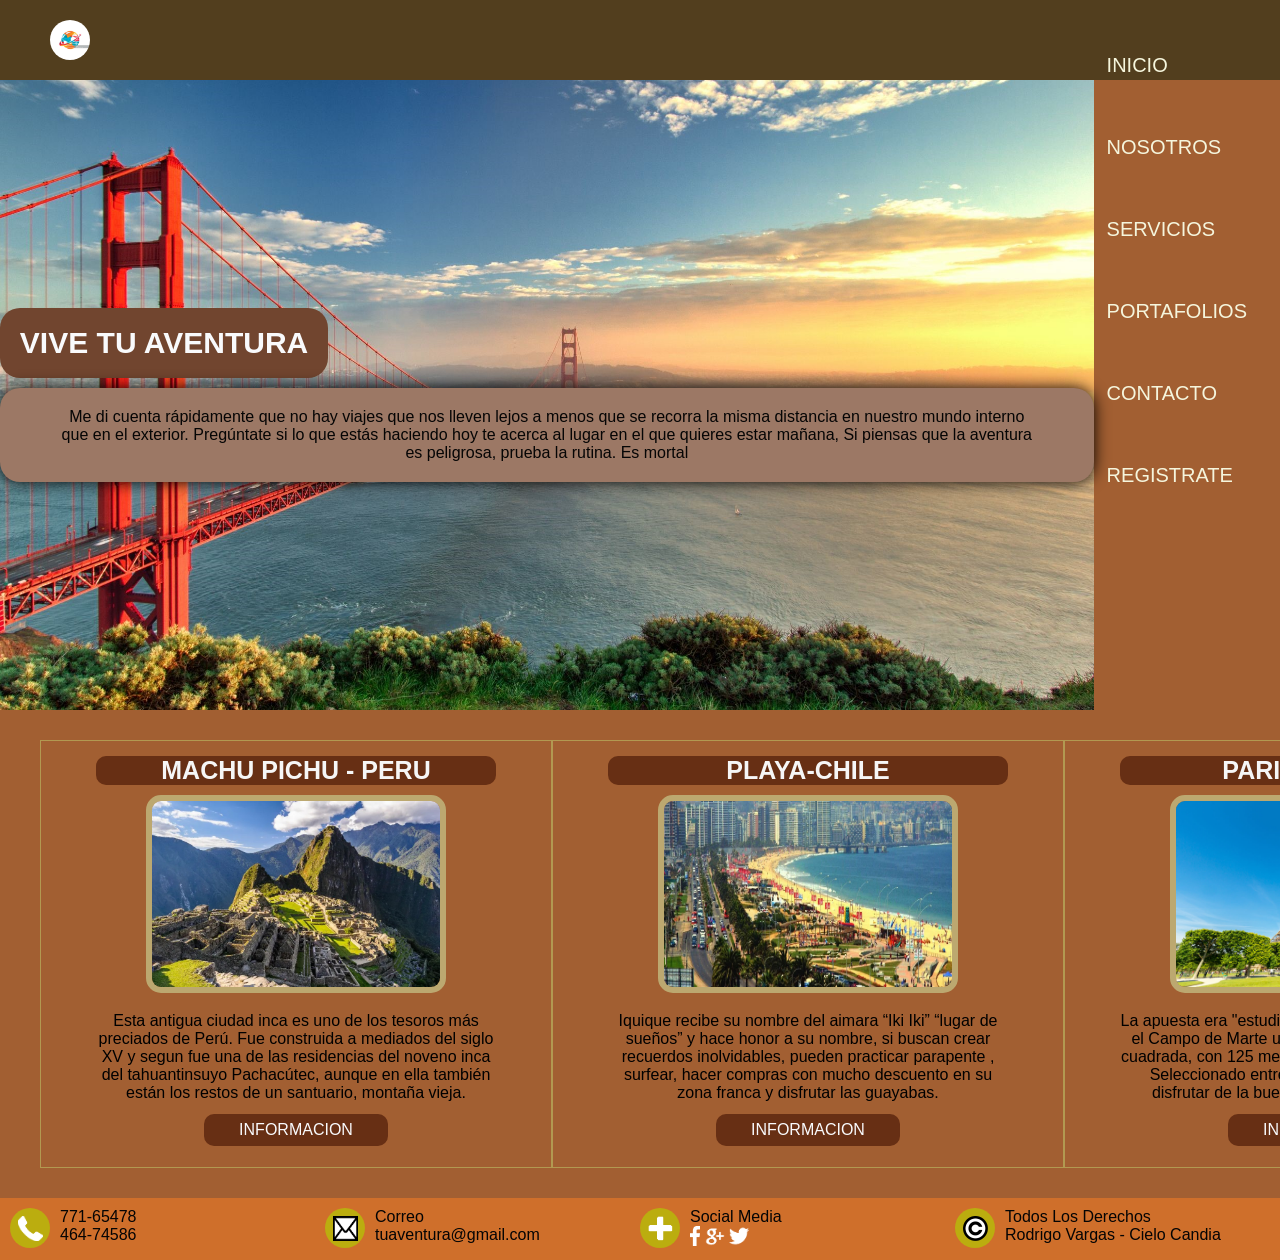
<file: index.html>
<!DOCTYPE html>
<html lang="en">
<head>
    <meta charset="UTF-8">
    <meta name="viewport" content="width=device-width, initial-scale=1.0">
    <link rel="stylesheet" href="estilos.css">
    <script src="codigo.js"></script>
    <title>TU AVENTURA</title>
</head>
<body>
   
  <nav>
    <input type="checkbox" id="check">
    <label for="check" class="checkbtn">
            <img src="images/menu.png" class="menu-icono" alt="">
    </label>
    <a href="#" class="enlase">
        <img src="images/logo_new.jpg" alt="" class="logo">
    </a>
    <ul >
        <li><a class="active" href="#">INICIO</a> </li>
        <li><a href="#">NOSOTROS</a>
        </li>
        <li><a href="#">SERVICIOS</a>
        </li>
        <li><a href="#">PORTAFOLIOS</a>
        </li>
        <li><a href="#">CONTACTO</a>
        </li>
        <li><a class="paginas" href="index_form.html">REGISTRATE</a>
        </li>
        
    </ul>
</nav>
  <header class="header">
    <div class="header-content container">
      <h1>VIVE TU AVENTURA</h1>
      <p>
        Me di cuenta rápidamente que no hay viajes que nos lleven lejos a menos
        que se recorra la misma distancia en nuestro mundo interno que en el exterior.
        Pregúntate si lo que estás haciendo hoy te acerca al lugar en el que quieres estar mañana,
        Si piensas que la aventura es peligrosa, prueba la rutina. Es mortal
      </p>
    </div>
  </header>

  <section class="blog container ">
    <div class="blog-content">
      <div class="blog-1">
        <h3>MACHU PICHU - PERU</h3>
        <img src="images/img_peru.jpg" alt="peru">
        <p>
          Esta antigua ciudad inca es uno de los tesoros más preciados de Perú. 
          Fue construida a mediados del siglo XV y segun fue una de las 
          residencias del noveno inca del tahuantinsuyo Pachacútec, aunque en 
          ella también están los restos de un santuario, montaña vieja.
        </p>
        <a href="#" class="btn-1">informacion</a>
      </div>

      <div class="blog-1">
        <h3>PLAYA-CHILE</h3>
        <img src="images/img_chile.jpg" alt="chile" class="cielito">
        <p>
          Iquique recibe su nombre del aimara “Iki Iki” “lugar de sueños” y hace honor 
          a su nombre, si buscan crear recuerdos inolvidables, pueden practicar parapente
          , surfear, hacer compras con mucho descuento en su zona franca  y disfrutar las
           guayabas.
        </p>
        <a href="#" class="btn-1">informacion</a>
      </div>

      <div class="blog-1">
        <h3>PARIS-FRANCIA</h3>
        <img src="images/img_paris.jpg" alt="paris">
        <p>
          La apuesta era "estudiar la posibilidad de levantar sobre el Campo de Marte 
          una torre de hierro, con una base cuadrada, con 125 metros de lado y 300
           metros de alto" Seleccionado entre 107 proyectos un lugar para disfrutar de la buena vista que ofrece este pais.
        </p>
        <a href="#" class="btn-1">informacion</a>
      </div>
    </div>
  </section>
  <footer>
    <div class="info">
      <div class="imagen">
        <img src="images/telefono.png" alt="">
      </div>
      <div class="texto">
        <p>771-65478</p>
        <p>464-74586</p>
      </div>
    </div>
    <div class="info">
      <div class="imagen">
        <img src="images/mail.png" alt="">
      </div>
      <div class="texto">
        <p>Correo</p>
        <p>tuaventura@gmail.com</p>
      </div>
    </div>
    <div class="info">
      <div class="imagen">
        <img src="images/plus.png" alt="">
      </div>
      <div class="texto">
        <p>Social Media</p>
        <div class="social">
          <a href="https://www.facebook.com/" target="_blank"><img src="images/facebook.png" alt=""></a>
          <a href=""><img src="images/gplus.png" alt=""></a>
          <a href=""><img src="images/tweeter.png" alt=""></a>
        </div>
      </div>
    </div>
    <div class="info">
      <div class="imagen">
        <img src="images/copyright.png" alt="">
      </div>
      <div class="texto">
        <p>Todos Los Derechos</p>
        <p>Rodrigo Vargas - Cielo Candia</p>
      </div>
    </div>
  </footer>
</body>
</html>
</file>
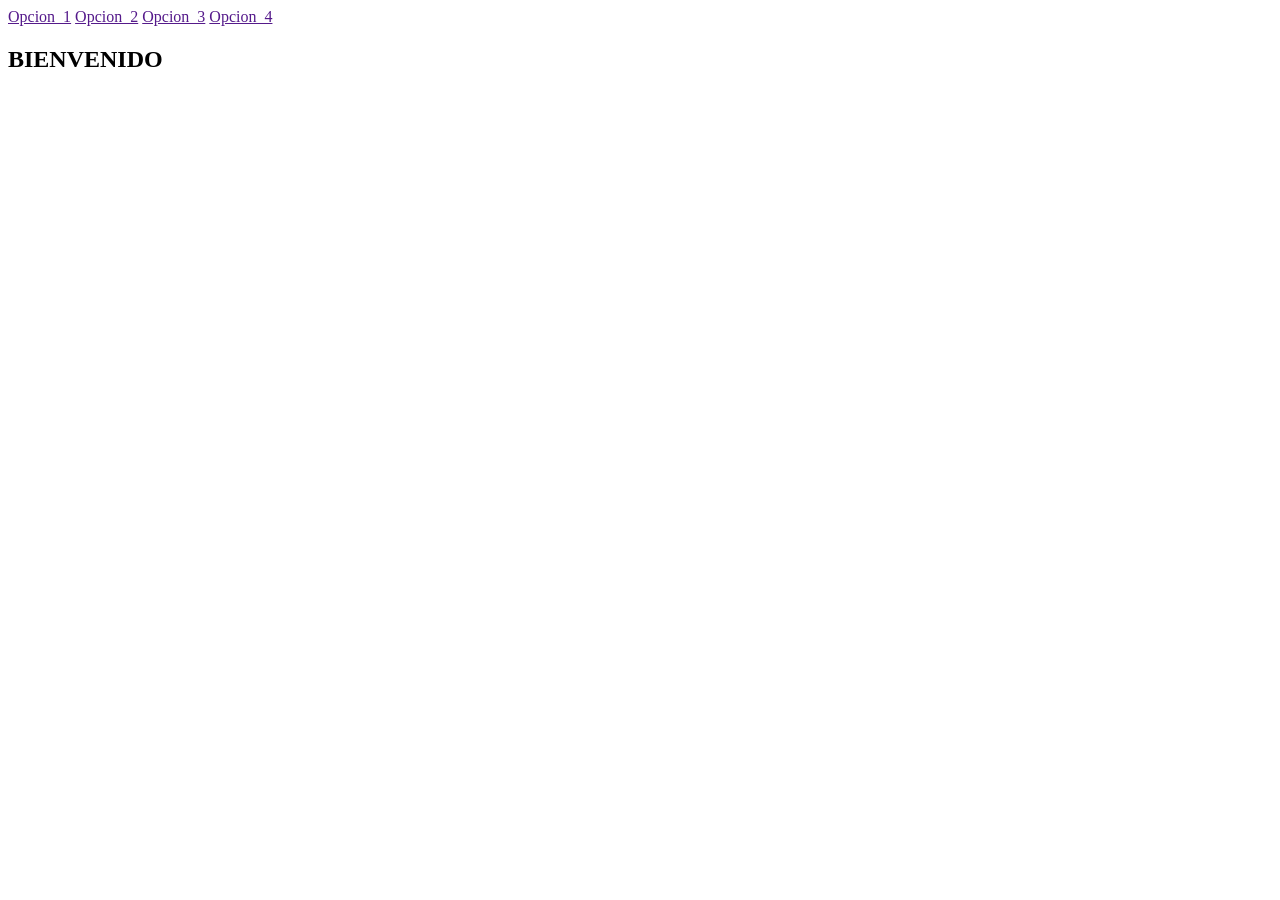
<file: admi.html>
<!DOCTYPE html>
<html lang="en">
<head>
    <meta charset="UTF-8">
    <meta name="viewport" content="width=device-width, initial-scale=1.0">
    <title>Document</title>
</head>
<body>
    <header>
        <a href="">Opcion_1</a>
        <a href="">Opcion_2</a>
        <a href="">Opcion_3</a>
        <a href="">Opcion_4</a>
    </header>
    <main>
        <h2>BIENVENIDO <span class="mostrarUsuario"></span></h2>
    </main>
</body>
</html>
</file>
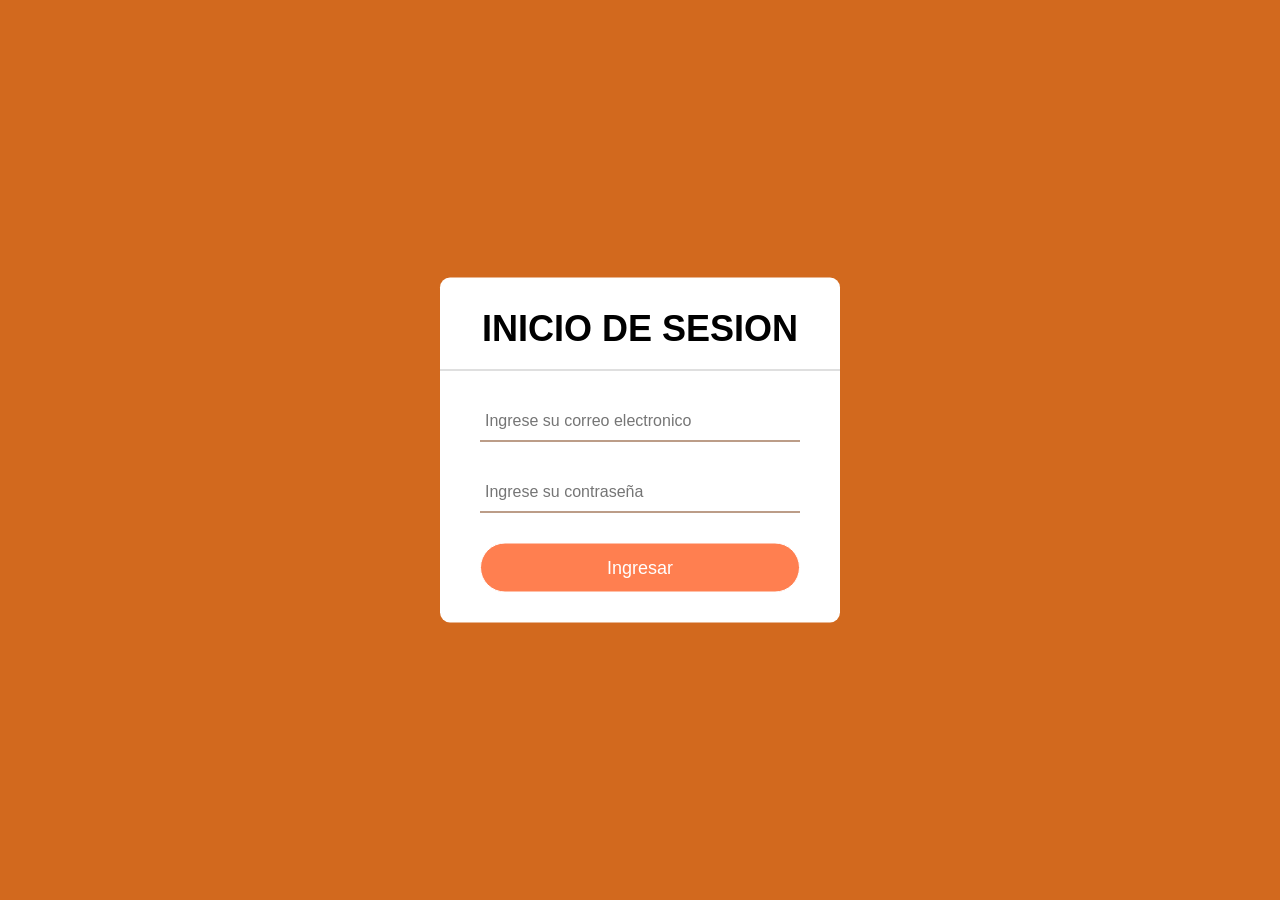
<file: sesion.html>
<!DOCTYPE html>
<html lang="en">
<head>
    <meta charset="UTF-8">
    <meta name="viewport" content="width=device-width, initial-scale=1.0">
    <title>Document</title>
    <link rel="stylesheet" href="sesion.css">
</head>
<body>
    <div class="caja">
        <h1>INICIO DE SESION</h1>
    <form class="formulario">
        <div class="correo">
        <input type="text" placeholder="Ingrese su correo electronico" id="txtCorreo">
        </div>
        <div class="correo">
        <input type="password" placeholder="Ingrese su contraseña" id="txtContrasenna">
        </div>
        <div class="registrarse">
        <input type="button" value="Ingresar" id="btnIngresar">
        </div>
    </form>
    </div>
    <script src="usuarios.js"></script>
    <script src="inicioSEsion.js"></script>
</body>
</html>
</file>
<file: estilos.css>
*{
    margin: 0;
    padding: 0;
    box-sizing: border-box;
    text-decoration: none;
    list-style: none;
}
body{
   font-family: Arial, sans-serif;
    background-color: #ac5813b5;
}
.menu-icono{
    width: 25px;
}
nav{
    background: rgb(82, 62, 30);
    height: 80px;
    width: 100%;
}
.enlase{
    position: absolute;
    padding: 20px 50px;
    
}
.logo{
    height: 40px;
    border-radius: 20px;
}
nav ul {
float: right;
margin-right: 20px;
}
nav ul li{
    display: inline-block;
    line-height: 80px;
    margin: 0 5px;
}
nav ul li a{
    color: beige;
    font-size: 18px;
    padding: 7px 13px;
    border-radius: 3px;
    text-transform: uppercase;
}
li a .active,li a:hover{
background: rgb(83, 58, 31);
transition: .5s;
}
.checkbtn{
    font-size: 30px;
    color: rgb(242, 201, 112);
    float: right;
    line-height: 80px;
    margin-right: 40px;
    cursor: pointer;
    display: none;
}
#check{
    display: none;
}
.container{
    max-width: 1200px;
    margin: 0 auto;
}
.header{
    background-image: url(images/img_principal.jpg);
    background-position: center bottom;
    background-repeat: no-repeat;
    background-size: cover;
    min-height: 70vh;
    display: flex;
    align-items: center;
}
.header-content{
    text-align: center;
}
.header-content h1{
    font-size: 30px;
    line-height: 70px;
    width: 30%;
    color: #F9FAFC;
    text-transform: uppercase;
    margin-bottom: 0;
    background-color: #71452f;
    /*border: 1px solid black;*/
    border-radius: 20px;
    /*box-shadow: 0 0 1rem black;*/
}
.header-content p{
    margin-top: 10px;
    font-size: 16px;
    color: #050505;
    padding: 20px 60px;
    margin-bottom: 0;
    background-color: #9c7865;
    /*border: 1px solid black;*/
    border-radius: 20px;
    box-shadow: 0 0 1rem black;
}
.btn-1{
    margin-top: 12px;
    display: inline-block;
    padding: 7px 35px;
    background-color: #672f14;
    color: #F9FAFC;
    text-transform: uppercase;
    border-radius: 10px;
   /* border: 1px solid black;*/

}
.btn-1:hover{
    background-color: #1f4a9a;
}
.blog{
    padding: 30px 0;
    text-align: center;
}
.blog-content{
    display: flex;
    justify-content: space-between;
}
.blog-1{
    padding: 15px 55px; 
    border: 1px solid #b39c52f6 ;
}
.blog-1 img{
    width: 300px;
    height: 50%;
    border-radius: 15px;
    margin-bottom: 15px;
    border: 6px solid #bdac73f6;
}
.blog-1>h3{
    font-size: 25px;
    width: 400px;
    color: #f6f6f6;
    border-radius: 10px;
    margin-bottom: 10px;
    background-color: #672f14;
}
footer{
    background-color: #cf6f2b;
    display: flex;
    flex-flow: row wrap;
    color: rgb(4, 4, 4);
    flex: 1 1 100%;
    padding: 10px;
    /*border-radius: 20px;
    border: 1px solid black;
    box-shadow: 0 0 1rem black;*/
}
.imagen{
    background-color: #bbad0f;
    width: 40px;
    height: 40px;
    display: flex;
    justify-content: center;
    align-items: center;
    border-radius: 50%;
    margin-right: 10px;
}
.imagen>img{
    height: 25px;
    width: 25px; 
}
.texto>p{
    margin: 0px;
}
.social img{
    height: 20px;
}
.info{
    display: flex;
    flex-flow: row nowrap;
    flex: 1 1 25%;
}
.link h3{
    font-size: 18px;
    color: #453a21;
    margin-bottom: 15px;
}
.link a{
    font-size: 16px;
    color: rgb(76, 50, 32);
    display: block;
    margin-bottom: 15px;
}

/*----------------------------------------*/
/*formulario*/
* {
	box-sizing: border-box;
}

body {
	font-family: Arial, sans-serif;
	background: #a25f32;
}

.logo{
    height: 40px;
    border-radius: 20px;
}
main {
	max-width: 800px;
	width: 90%;
	margin: auto;
	padding: 40px;
}

.formulario {
	display: grid;
	grid-template-columns: 1fr 1fr;
	gap: 20px;
}

.formulario__label {
	display: block;
	font-weight: 700;
	padding: 10px;
	cursor: pointer;
}

.formulario__grupo-input {
	position: relative;
}

.formulario__input {
	width: 100%;
	background: #fff;
	border: 3px solid transparent;
	border-radius: 3px;
	height: 45px;
	line-height: 45px;
	padding: 0 40px 0 10px;
	transition: .3s ease all;
}

.formulario__input:focus {
	border: 3px solid #ac3e12;
	outline: none;
	box-shadow: 3px 0px 30px rgba(163,163,163, 0.4);
}

.formulario__input-error {
	font-size: 12px;
	margin-bottom: 0;
	display: none;
}

.formulario__input-error-activo {
	display: block;
}

.formulario__validacion-estado {
	position: absolute;
	right: 10px;
	bottom: 15px;
	z-index: 100;
	font-size: 16px;
	opacity: 0;
}

.formulario__checkbox {
	margin-right: 10px;
}

.formulario__grupo-terminos, 
.formulario__mensaje,
.formulario__grupo-btn-enviar {
	grid-column: span 2;
}

.formulario__mensaje {
	height: 45px;
	line-height: 45px;
	background: #F66060;
	padding: 0 15px;
	border-radius: 3px;
	display: none;
}

.formulario__mensaje-activo {
	display: block;
}

.formulario__mensaje p {
	margin: 0;
}

.formulario__grupo-btn-enviar {
	display: flex;
	flex-direction: column;
	align-items: center;
}

.formulario__btn {
	height: 45px;
	line-height: 45px;
	width: 30%;
	background: #efeded;
	color: #fff;
	font-weight: bold;
	border: none;
	border-radius: 3px;
	cursor: pointer;
	transition: .1s ease all;
}

.formulario__btn:hover {
	box-shadow: 3px 0px 30px rgba(163,163,163, 1);
}

.formulario__mensaje-exito {
	font-size: 14px;
	color: #119200;
	display: none;
}

.formulario__mensaje-exito-activo {
	display: block;
}

/* ----- -----  Estilos para Validacion ----- ----- */
.formulario__grupo-correcto .formulario__validacion-estado {
	color: #1ed12d;
	opacity: 1;
}

.formulario__grupo-incorrecto .formulario__label {
	color: #bb2929;
}

.formulario__grupo-incorrecto .formulario__validacion-estado {
	color: #bb2929;
	opacity: 1;
}

.formulario__grupo-incorrecto .formulario__input {
	border: 3px solid #bb2929;
}
nav ul li {
    display: block;
    margin: 50px 0;
    line-height: 30px;
}
nav ul li a{
    font-size: 20px;
}
li a:hover,li a .active{
    background: none;
    color: rgb(249, 209, 125);
}
li a .active,li a:hover{
    background: rgb(65, 47, 32);
    transition: .5s;
}


@media (max-width:952px){
    .header{
        min-height: 0vh;
    }
    .header-content{
        padding: 100px 30px;
    }
    .header-content p{
        align-items: center;
        padding: 0;
    }
    .header-content h1{
    font-size: 30px;
    line-height: 50px;
    width: 50%;
    color: #F9FAFC;
    text-transform: uppercase;
    margin-bottom: 0;
    background-color: #71452f;
    /*border: 1px solid black;*/
    border-radius: 20px;
    box-shadow: 0 0 1rem black;
    }
    .blog-1>h3{
        font-size: 25px;
        width: 300px;
        color: #f6f6f6;
        border-radius: 10px;
        margin-bottom: 10px;
        margin-left: 22%;
        background-color: #672f14;
    }
    .blog{
        padding: 30px;
        align-items: center;
    }
    .blog-content{
        flex-direction: column;
    }
    .blog .blog-content .blog-1 h3{
        padding: 0;
        align-items: center;
    } 
    .check{
        padding: 30px;
    }
    .check label{
        display: initial;
    }
    .enlase{
        padding-left: 20px;
    }
    nav ul li a{
    font-size: 16px;
    }
    li a .active,li a:hover{
        background: rgb(59, 42, 27);
        transition: .5s;
        }
    }
/*celular*/
@media(max-width:858px){
    .check{
        padding: 30px;
    }
    .check label{
        display: initial;
    }
    .checkbtn{
        display: block;
    }
    ul{
        position: fixed;
        width: 100%;
        height: 100vh;
        background: rgb(173, 99, 15);
        top: 80px;
        left:-100%;
        text-align: center;
        transition: all .5s;
    }
    nav ul li {
        display: block;
        margin: 50px 0;
        line-height: 30px;
    }
    nav ul li a{
        font-size: 20px;
    }
    li a:hover,li a .active{
        background: none;
        color: rgb(249, 209, 125);
    }
    li a .active,li a:hover{
        background: rgb(65, 47, 32);
        transition: .5s;
    }
    #check:checked ~ ul {
        left: 0;
    }
    aside,main{
        flex: 1 1 100%;
    }
    .header-content h1{
    font-size: 20px;
    line-height: 30px;
    width: 50%;
    color: #F9FAFC;
    text-transform: uppercase;
    margin-bottom: 0;
    background-color: #71452f;
    /*border: 1px solid black;*/
    border-radius: 20px;
    /*box-shadow: 0 0 1rem black;*/
}
    section{
        flex-flow: column;
    }
    .btn-1{
        margin-top: 12px;
        display: inline-block;
        padding: 7px 35px;
        background-color: #672f14;
        color: #F9FAFC;
        text-transform: uppercase;
        border-radius: 10px;
       /* border: 1px solid black;*/
    
    }
    .btn-1:hover{
        background-color: #1f4a9a;
    }
    .blog{
        padding: 30px 0;
        text-align: center;
    }
    .blog-content{
        display: flex;
        justify-content: space-between;
    }
    .blog-1{
        padding: 15px 55px; 
        border: 1px solid #b39c52f6 ;
    }
    .blog-1 img{
        width: 215px;
        height: 20%;
        border-radius: 15px;
        margin-bottom: 15px;
        border: 6px solid #bdac73f6;
    }
    .blog-1>h3{
        font-size: 20px;
        width: 210px;
        color: #f6f6f6;
        border-radius: 10px;
        margin-bottom: 10px;
        background-color: #672f14;
    }
    .info{
        flex: 1 1 100%;
        padding: 10px;
    }
/*---------------------------------------------------------*/
    /*formulario*/
    .formulario {
		grid-template-columns: 1fr;
	}

	.formulario__grupo-terminos, 
	.formulario__mensaje,
	.formulario__grupo-btn-enviar {
		grid-column: 1;
	}

	.formulario__btn {
		width: 100%;
	}

    
}
</file>
<file: sesion.css>
body{
    margin: 0;
    padding: 0;
    font-size: 18px;
    font-family: Arial, sans-serif;
    background-color: chocolate;
    height: 100vh;
}
.caja{
    position: absolute;
    top: 50%;
    left: 50%;
    transform: translate(-50%, -50%);
    width: 400px;
    background: white;
    border-radius: 10px;
}
.caja h1{
    text-align: center;
    padding: 0 0 20px 0;
    border-bottom: 1px solid silver;
    margin: 30px 0;
}
.caja form{
    padding: 0 40px;
    text-align: border-box;
}
form .correo{
    position: relative;
    border-bottom: 1px solid rgb(122, 60, 18);
    margin: 30px 0;
}
.correo input{
    width: 100%;
    padding: 0 5px;
    height: 40px;
    font-size: 16px;
    border: none;
    background: none;
    outline: none;
}
.correo label{
    position: absolute;
    top: 50%;
    left: 5px;
    color: aliceblue;
    transform: translateY(50%);
    font-size: 16px;
    pointer-events: none;
}
.correo span::before{
    content: '';
    position: absolute;
    top: 40px;
    left: 0;
    width: 100%;
    height: 2px;
    background: khaki;
}
.correo input:focus~span::before,
.correo input:focus~span::before{
    width: 100%;
}
.recordar{
    margin: -5px 0 20px 5px;
    color: black;
    cursor: pointer;
}
.recordar:hover{
    text-decoration: underline;
}
input[type="button"]{
    width: 100%;
    height: 50px;
    border: 1px solid;
    background: coral;
    border-radius: 25px;
    font-size: 18px;
    color: white;
    cursor: pointer;
    outline: none;
}
input[type="button"]:hover{
    border-color: brown;
    transition: .5s;
}
.registrarse{
    margin: 30px 0;
    text-align: center;
    font-size: 16px;
    color: rgb(111, 80, 39);
}
.registrarse {
    color: darkgoldenrod;
    text-decoration: none;
    border-radius: 3px;
}
@media (max-width:952px){
    .caja{
        position: relative;
    }
    
}
@media (max-width:858px){
    .caja{
        position: relative;
    }
    
}
</file>
